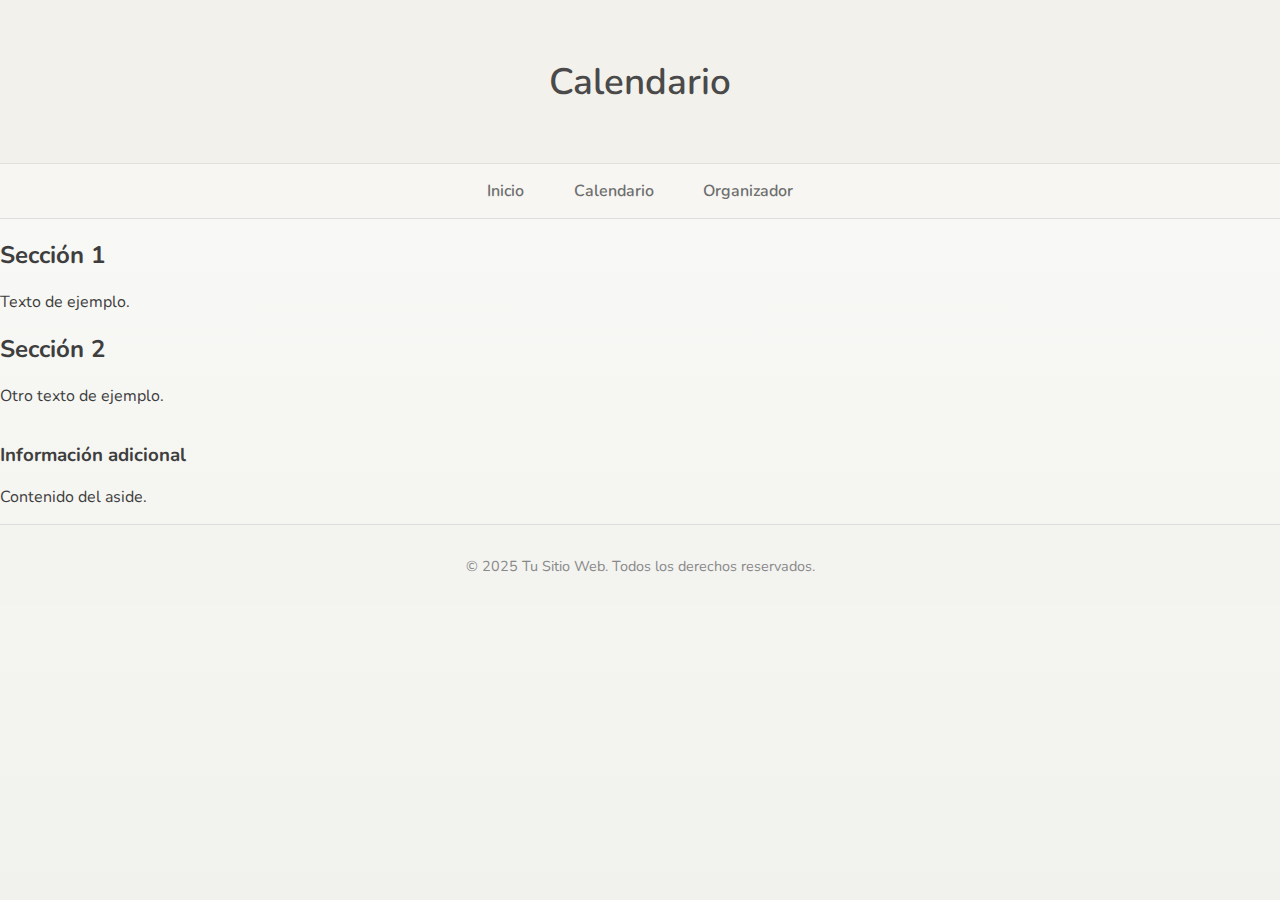
<file: Calendario.html>
<!DOCTYPE html>
<html lang="es">
<head>
  <meta charset="UTF-8">
  <meta name="viewport" content="width=device-width, initial-scale=1.0">
  <title>Título de la Página</title>
  <!-- Aquí puedes incluir enlaces a CSS, fuentes, metaetiquetas, etc. -->
  <link rel="stylesheet" href="style.css">
</head>
<body>
  <header>
    <h1>Calendario</h1>
    <!-- Navegación o logo -->
  </header>

  <nav>
    <!-- Menú de navegación -->
    <ul>
      <li><a href="#">Inicio</a></li>
      <li><a href="#">Calendario</a></li>
      <li><a href="#">Organizador</a></li>
    </ul>
  </nav>

  <main>
    <!-- Contenido principal de la página -->
    <section>
      <h2>Sección 1</h2>
      <p>Texto de ejemplo.</p>
    </section>

    <section>
      <h2>Sección 2</h2>
      <p>Otro texto de ejemplo.</p>
    </section>
  </main>

  <aside>
    <!-- Contenido lateral, como enlaces, anuncios, etc. -->
    <h3>Información adicional</h3>
    <p>Contenido del aside.</p>
  </aside>

  <footer>
    <!-- Pie de página -->
    <p>&copy; 2025 Tu Sitio Web. Todos los derechos reservados.</p>
  </footer>

  <!-- Scripts JavaScript opcionales -->
  <script src="script.js"></script>
</body>
</html>
</file>
<file: style.css>
@import url('https://fonts.googleapis.com/css2?family=Nunito:wght@400;600&display=swap');

* {
  box-sizing: border-box;
  transition: all 0.3s ease;
}

body {
  margin: 0;
  font-family: 'Nunito', sans-serif;
  background: linear-gradient(to bottom, #fafaf8, #f1f1ed);
  color: #3e3e3e;
  min-height: 100vh;
  display: flex;
  flex-direction: column;
}

/* Header */
header {
  background-color: #f3f1ec;
  padding: 2rem 1rem;
  text-align: center;
  border-bottom: 1px solid #e0e0dd;
}

header h1 {
  font-size: 2.3rem;
  font-weight: 600;
  color: #4a4a4a;
}

/* Navegación */
nav {
  background-color: #f7f6f2;
  border-bottom: 1px solid #ddd;
}

nav ul {
  list-style: none;
  display: flex;
  justify-content: center;
  gap: 1.5rem;
  padding: 1rem 0;
  margin: 0;
}

nav ul li a {
  color: #6e6e6e;
  text-decoration: none;
  padding: 0.4rem 0.8rem;
  font-weight: 600;
  border-radius: 6px;
}

nav ul li a:hover {
  background-color: #e9e9e6;
}

/* Contenedor principal */
main.dashboard {
  flex-grow: 1;
  padding: 2rem 1rem;
  max-width: 1100px;
  margin: 0 auto;
}

/* Cards */
.dashboard-cards {
  display: grid;
  grid-template-columns: repeat(auto-fit, minmax(260px, 1fr));
  gap: 2rem;
}

.card {
  background-color: #fff;
  padding: 1.8rem;
  border-radius: 12px;
  box-shadow: 0 2px 10px rgba(0,0,0,0.05);
  border-left: 6px solid #b0c5a4;
}

.card h3 {
  margin-top: 0;
  color: #596e5c;
  font-size: 1.4rem;
}

.card-content {
  color: #777;
  margin-top: 1rem;
}

/* Calendario */
#vista-calendario {
  display: flex;
  flex-wrap: wrap;
  gap: 1rem;
  padding: 1rem;
  background: #f9f9f6;
  border-radius: 12px;
  border: 1px solid #e0e0dc;
  margin-top: 2rem;
}

.calendario-día {
  background-color: #e8f0e3;
  color: #4b604b;
  padding: 0.8rem 1rem;
  border-radius: 10px;
  flex: 1 1 100px;
  text-align: center;
  font-weight: 600;
}

/* Botones */
#botones-semana {
  display: flex;
  flex-wrap: wrap;
  gap: 0.75rem;
  justify-content: center;
  margin: 2rem 0;
}

#botones-semana button {
  background: #e4ece2;
  border: none;
  color: #445c44;
  padding: 0.6rem 1.2rem;
  border-radius: 50px;
  font-weight: 600;
  cursor: pointer;
}

#botones-semana button:hover,
#botones-semana button[aria-pressed="true"] {
  background-color: #c7d9c3;
}

/* Lista de tareas */
#lista-tareas {
  background: #ffffff;
  border: 1px solid #e3e3e3;
  border-radius: 12px;
  padding: 1rem;
  max-height: 300px;
  overflow-y: auto;
}

#lista-tareas li {
  display: flex;
  align-items: center;
  gap: 0.8rem;
  padding: 0.6rem;
  border-bottom: 1px solid #eee;
}

#lista-tareas li input[type="checkbox"] {
  accent-color: #92b197;
}

#lista-tareas li span {
  flex-grow: 1;
  color: #444;
  font-size: 1.05rem;
}

#lista-tareas li span.completed {
  text-decoration: line-through;
  opacity: 0.6;
}

/* Formulario */
.agregar-tarea form {
  background: #f7f8f4;               /* Fondo hueso claro */
  padding: 2rem 2.5rem;             /* Más espacio para respirar */
  border-radius: 15px;              /* Esquinas más redondeadas */
  max-width: 480px;
  margin: 2rem auto;
  box-shadow: 0 4px 15px rgba(160, 180, 160, 0.15); /* Sombra suave */
  display: flex;
  flex-direction: column;
  gap: 1.25rem;                    /* Espacio generoso entre elementos */
  font-family: 'Nunito', sans-serif;
}

.agregar-tarea label {
  font-weight: 600;
  color: #576857;                  /* Verde grisáceo suave */
  margin-bottom: 0.3rem;
  font-size: 1rem;
}

.agregar-tarea input[type="text"],
.agregar-tarea textarea {
  font-size: 1rem;
  padding: 1rem;
  border-radius: 12px;
  border: 1.5px solid #c4d0c4;   /* Borde más suave */
  background: #fbfcf9;            /* Muy claro y cálido */
  color: #5a6b5a;
  font-family: 'Nunito', sans-serif;
  transition: border-color 0.3s ease;
  width: 100%;
  box-sizing: border-box;
  resize: vertical;
}

.agregar-tarea input[type="text"]:focus,
.agregar-tarea textarea:focus {
  outline: none;
  border-color: #a4bf9b;          /* Verde claro en foco */
  box-shadow: 0 0 10px #a4bf9b66;
}

.agregar-tarea button {
  align-self: flex-end;
  background: #9fbf94;
  color: #fff;
  padding: 0.8rem 2rem;
  font-weight: 700;
  border: none;
  border-radius: 12px;
  cursor: pointer;
  transition: background-color 0.3s ease, transform 0.3s ease;
  font-size: 1.1rem;
  box-shadow: 0 4px 10px rgba(162, 196, 157, 0.5);
}

.agregar-tarea button:hover {
  background: #88ad7f;
  transform: scale(1.05);
}


/* Footer */
footer {
  text-align: center;
  padding: 1rem 0;
  font-size: 0.9rem;
  color: #888;
  background-color: #f3f3f0;
  border-top: 1px solid #ddd;
}

/* Scrollbar */
#lista-tareas::-webkit-scrollbar {
  width: 8px;
}
#lista-tareas::-webkit-scrollbar-thumb {
  background: #c3d4c2;
  border-radius: 10px;
}

/* Responsive */
@media (max-width: 600px) {
  .dashboard-cards {
    grid-template-columns: 1fr;
  }

  nav ul {
    flex-direction: column;
    gap: 1rem;
  }
}

.select-filter {
  position: relative;
  display: inline-block;
  width: 200px;
  margin: 0 0.8rem 1.5rem 0;
}

.select-filter select {
  width: 100%;
  padding: 0.6rem 1rem;
  border-radius: 12px;
  border: 1.5px solid #c6d1c4;
  background-color: #f9faf7;
  color: #556b56;
  font-weight: 600;
  appearance: none;
  cursor: pointer;
  font-size: 1rem;
  transition: border-color 0.3s ease;
}

.select-filter select:focus {
  outline: none;
  border-color: #8fac8f;
  box-shadow: 0 0 8px #b6d3b6;
}

/* Flecha personalizada */
.select-filter::after {
  content: "▾";
  position: absolute;
  right: 1rem;
  top: 50%;
  transform: translateY(-50%);
  pointer-events: none;
  color: #8a9a8a;
  font-size: 1.2rem;
  user-select: none;
}

#pomodoro {
  background: #f5f6f3;
  max-width: 400px;
  margin: 3rem auto 2rem;
  padding: 2rem 3rem;
  border-radius: 18px;
  box-shadow: 0 8px 20px rgba(138, 156, 138, 0.2);
  text-align: center;
  font-family: 'Nunito', sans-serif;
}

#pomodoro h3 {
  font-size: 4rem;
  color: #576957;
  margin: 0 0 1rem;
  font-weight: 700;
  letter-spacing: 0.15em;
  user-select: none;
}

.botones-temporizador {
  margin-top: 1.8rem;
}

.botones-temporizador button {
  background-color: #a2c49d;
  border: none;
  color: #f9faf8;
  padding: 0.8rem 2.2rem;
  font-size: 1.2rem;
  font-weight: 600;
  border-radius: 14px;
  margin: 0 0.5rem;
  cursor: pointer;
  box-shadow: 0 4px 10px rgba(162,196,157,0.5);
  transition: background-color 0.3s ease, transform 0.3s ease;
}

.botones-temporizador button:hover {
  background-color: #8caf7f;
  transform: scale(1.1);
}

.botones-temporizador button:active {
  transform: scale(0.95);
}

#pomodoro p.status {
  margin-top: 1.5rem;
  font-size: 1rem;
  color: #7a8a6d;
  font-style: italic;
}
</file>
